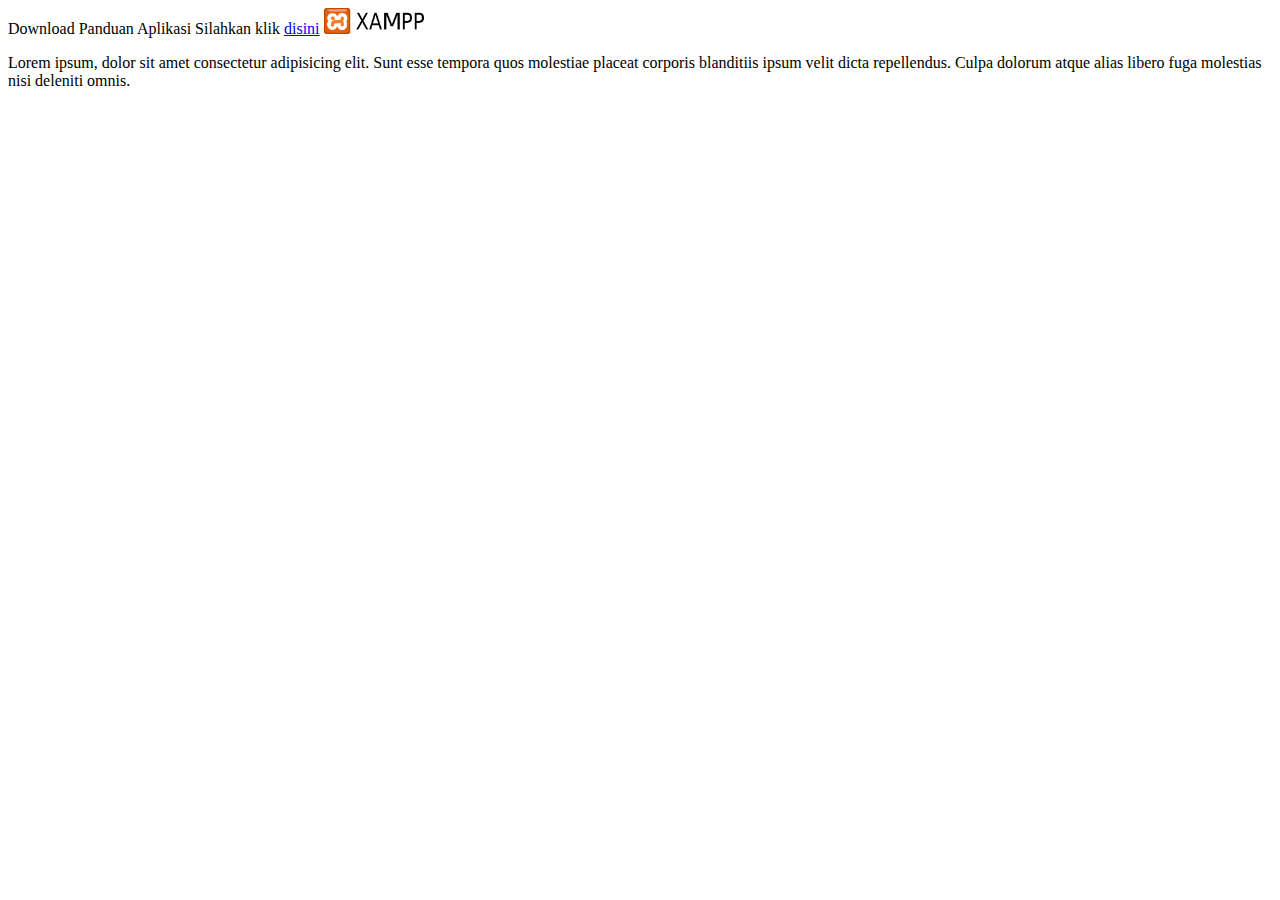
<file: index.html>
<!DOCTYPE html>
<html>

<head>
    <meta charset="utf-8">
    <title>Home</title>
</head>

<head>
    <title>Berbeda</title>
</head>

<body>
    Download Panduan Aplikasi Silahkan klik <a href="#url" title="Link bootstrap">disini</a>

    <img src="assets/image.png" width="100px" alt="Ini adalah logo">
    <div></div>
    <div id="url" height="10000px">
        <p>Lorem ipsum, dolor sit amet consectetur adipisicing elit. Sunt esse tempora quos molestiae placeat corporis
            blanditiis ipsum velit dicta repellendus. Culpa dolorum atque alias libero fuga molestias nisi deleniti
            omnis.</p>
    </div>
</body>

<body></body>

</html>
</file>
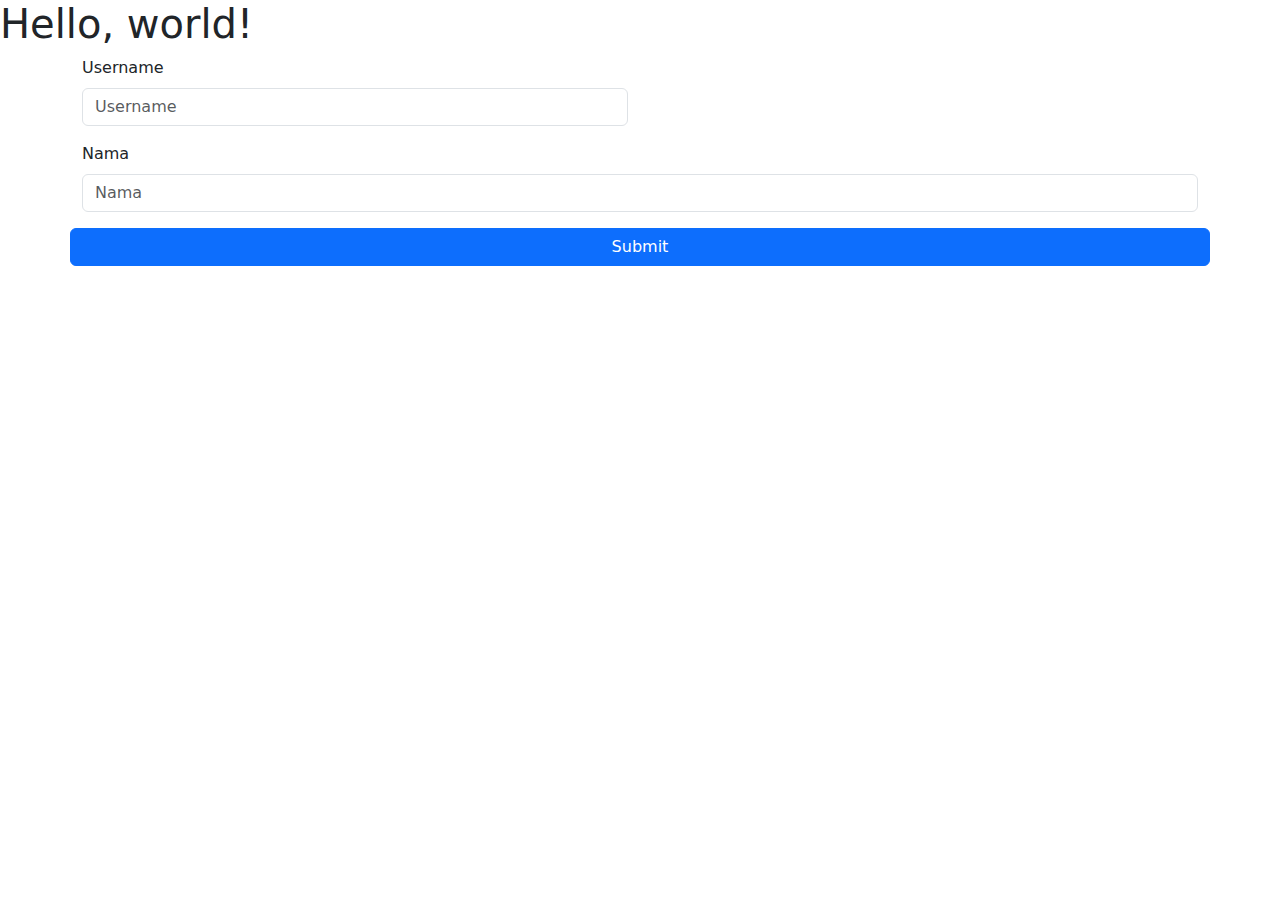
<file: bootstrap/index.html>
<!doctype html>
<html lang="en">

<head>
    <meta charset="utf-8">
    <meta name="viewport" content="width=device-width, initial-scale=1">
    <title>Bootstrap demo</title>
    <link rel="stylesheet" href="assets/bootstrap/css/bootstrap.min.css">
</head>

<body>
    <h1>Hello, world!</h1>
    <div class="container">
        <form>
            <div class="row">
                <div class="col-md-6">
                    <div class="mb-3">
                        <label class="form-label">Username</label>
                        <input type="text" class="form-control" placeholder="Username">
                    </div>
                </div>
                <div class="col-md-12">
                    <div class="mb-3">
                        <label class="form-label">Nama</label>
                        <input type="text" class="form-control" placeholder="Nama">
                    </div>
                </div>
                <button type="submit" class="btn btn-primary">Submit</button>
            </div>
        </form>
    </div>

    <script src="assets/bootstrap/js/bootstrap.bundle.js"></script>
</body>

</html>
</file>
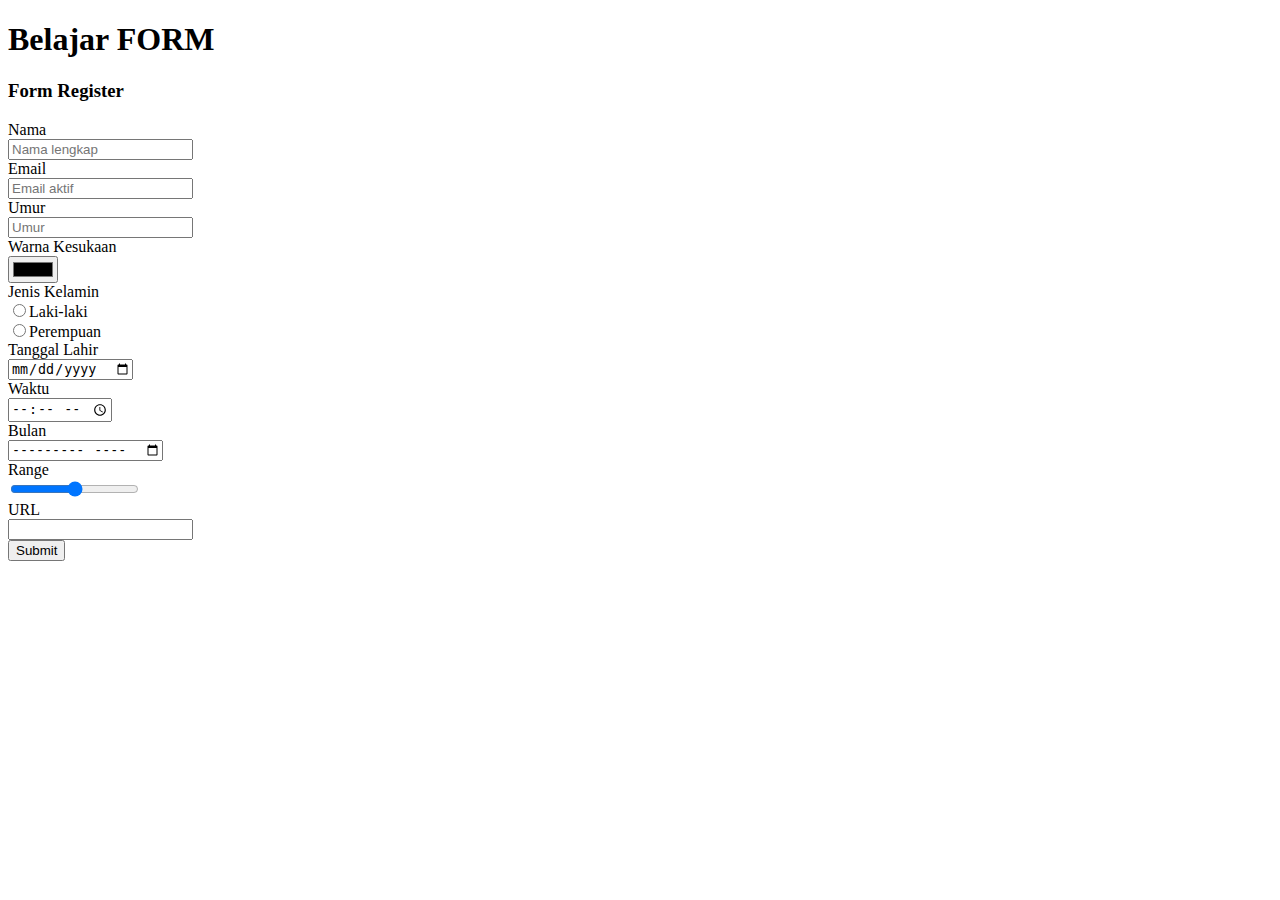
<file: form/index.html>
<!DOCTYPE html>
<html>

<head>
    <title>HTML FORM</title>
</head>

<body>
    <h1>Belajar FORM</h1>
    <h3>Form Register</h3>
    <form method="get" name="form-login">
        <input type="hidden" name="hidden" value="10">
        <label for="nama">Nama</label><br>
        <input type="text" name="nama" id="nama" placeholder="Nama lengkap" required><br>
        <label for="email">Email</label><br>
        <input type="email" name="email" id="email" placeholder="Email aktif" required><br>
        <label for="umur">Umur</label><br>
        <input type="number" name="umur" id="umur" placeholder="Umur" required><br>
        <label for="warna">Warna Kesukaan</label><br>
        <input type="color"><br>
        <label for="jenis_kelamin">Jenis Kelamin</label><br>
        <input type="radio" value="Laki-laki" name="jenis_kelamin">Laki-laki<br>
        <input type="radio" value="Perempuan" name="jenis_kelamin">Perempuan<br>
        <label for="tanggal_lahir">Tanggal Lahir</label><br>
        <input type="date" name="tanggal_lahir" id="tanggal_lahir"><br>
        <label for="waktu">Waktu</label><br>
        <input type="time" name="waktu" id="waktu"><br>
        <label for="bulan">Bulan</label><br>
        <input type="month"><br>
        <label for="range">Range</label><br>
        <input type="range"><br>
        <label for="url">URL</label><br>
        <input type="url" required><br>
        <input type="submit" value="Submit">
    </form>

</body>

</html>
</file>
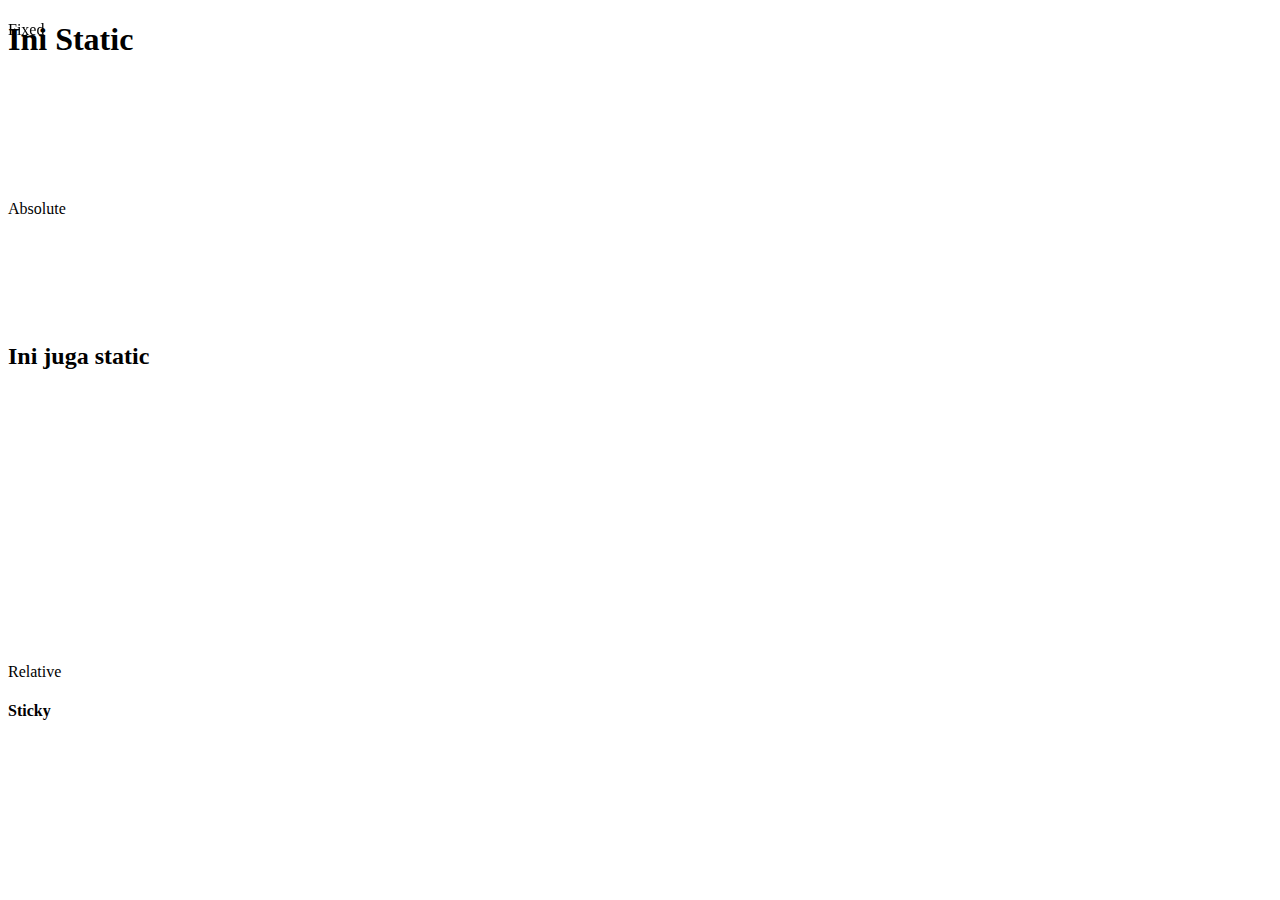
<file: css.html>
<!Doctype HTML>
<html>

<head>
    <title>CSS Dasar</title>
    <link rel="stylesheet" href="style.css">
</head>

<body>
    <div class="fixed">
        <span>Fixed</span>
    </div>
    <h1 class="static">Ini Static</h1>
    <h2 class="static">Ini juga static</h2>
    <div class="absolute">
        <span>Absolute</span>
    </div>

    <div class="realtive">
        <span>Relative</span>
    </div>
    <h4 class="sticky">
        <span>Sticky</span>
    </h4>


</body>

</html>
</file>
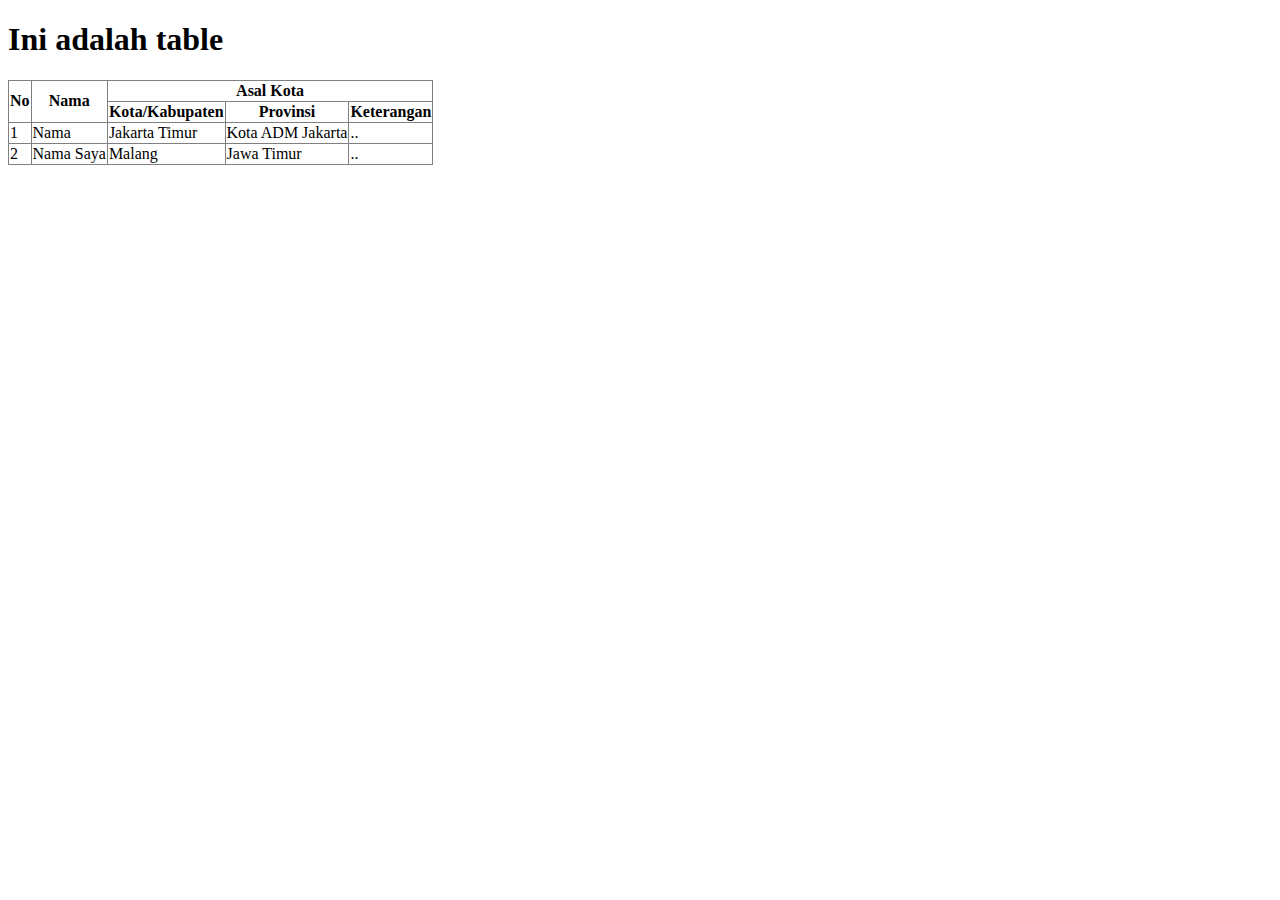
<file: rowspan.html>
<!DOCTYPE html>
<html>

<head>
    <meta charset="utf-8">
    <link rel="icon" type="image/x-icon" href="assets/image.png">
    <title>Table Layout</title>
</head>
<h1>Ini adalah table</h1>
<table border="1" rules="ALL">
    <thead>
        <tr>
            <th rowspan="2">No</th>
            <th rowspan="2">Nama</th>
            <th colspan="3">Asal Kota</th>
        </tr>
        <tr>
            <th>Kota/Kabupaten</th>
            <th>Provinsi</th>
            <th>Keterangan</th>
        </tr>
    </thead>
    <tbody>
        <tr>
            <td>1</td>
            <td>Nama</td>
            <td>Jakarta Timur</td>
            <td>Kota ADM Jakarta</td>
            <td>..</td>
        </tr>
        <tr>
            <td>2</td>
            <td>Nama Saya</td>
            <td>Malang</td>
            <td>Jawa Timur</td>
            <td>..</td>
        </tr>
    </tbody>
</table>

<body>

</body>

</html>
</file>
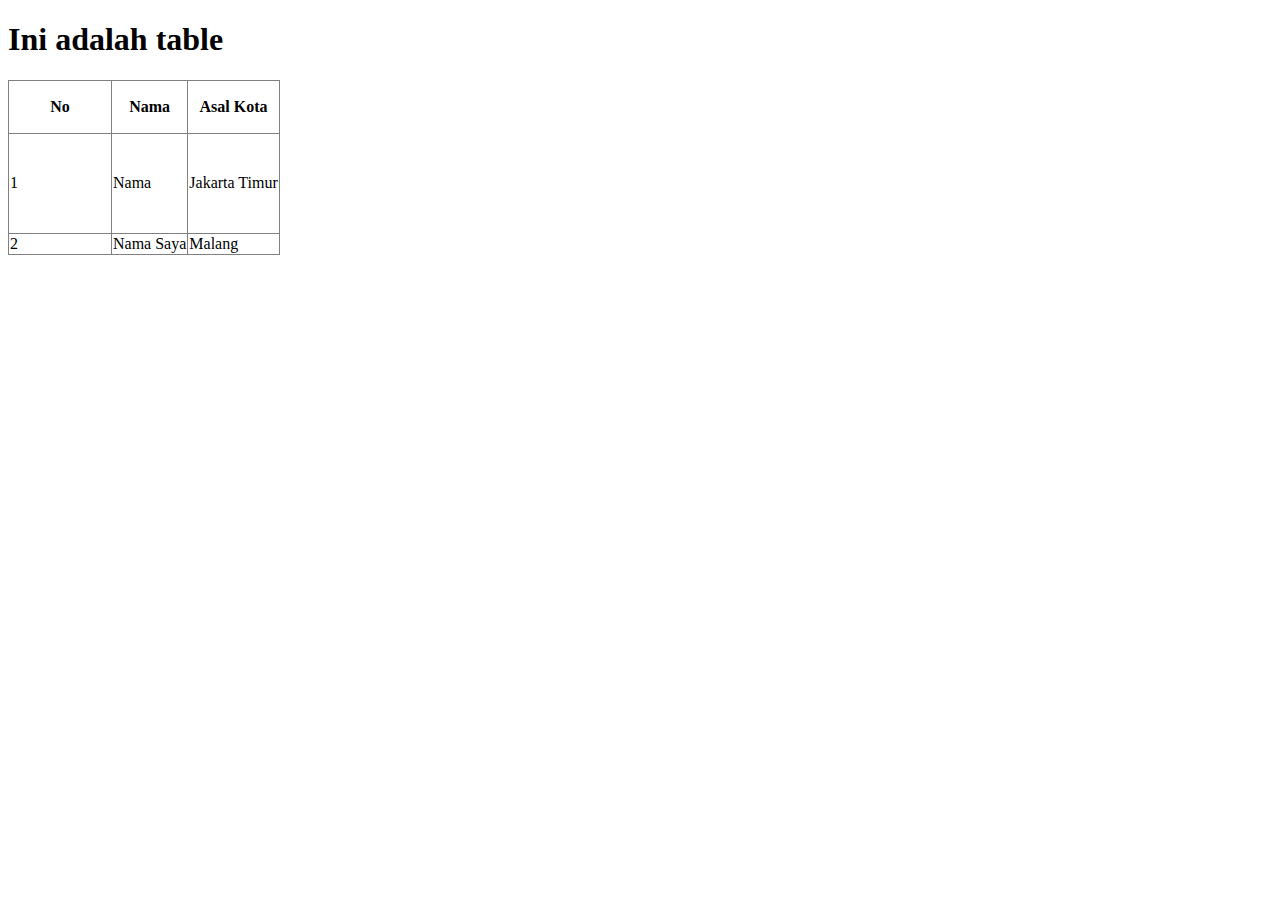
<file: table.html>
<!DOCTYPE html>
<html>

<head>
    <meta charset="utf-8">
    <link rel="icon" type="image/x-icon" href="assets/image.png">
    <title>Table Layout</title>
</head>
<h1>Ini adalah table</h1>
<table border="1" rules="ALL">
    <thead>
        <tr>
            <th width="100px" height="50px">No</th>
            <th>Nama</th>
            <th>Asal Kota</th>
        </tr>
    </thead>
    <tbody>
        <tr height="100px">
            <td>1</td>
            <td>Nama</td>
            <td>Jakarta Timur</td>
        </tr>
        <tr>
            <td>2</td>
            <td>Nama Saya</td>
            <td>Malang</td>
        </tr>
    </tbody>
</table>

<body>

</body>

</html>
</file>
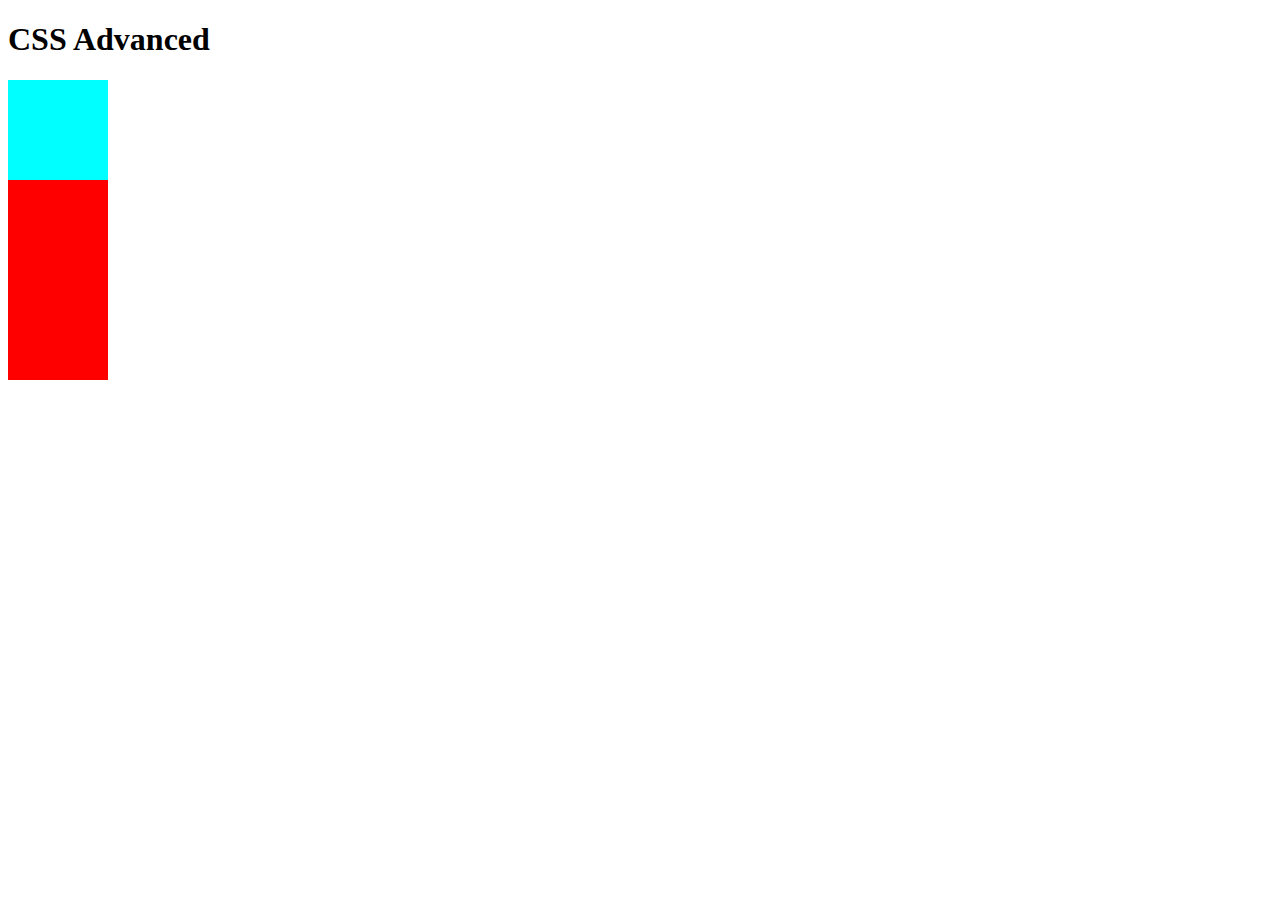
<file: css/advanced.html>
<!DOCTYPE html>
<html>

<head>
    <title>CSS Advanced</title>
    <link rel="stylesheet" href="style.css">
</head>

<body>
    <h1>CSS Advanced</h1>
    <!-- <div class="rcorners1"></div> -->
    <!-- <div class="rcorners2"></div> -->
    <!-- <div class="rounded-corner"></div> -->
    <!-- <div class="border-img"></div> -->
    <!-- <div class="multi-gambar"></div> -->
    <!-- <div class="icon1"></div>
    <div class="icon2"></div> -->
    <!-- <div class="multi-gambar"></div> -->
    <!-- <div class="div-satu"></div>
    <br>
    <div class="div-dua"></div> -->
    <!-- <div class="latar-satu"></div>
    <br>
    <div class="latar-dua"></div> -->
    <!-- <p class="p1">RGBA</p>
    <p class="p2">HSL</p>
    <p class="p3">HSLA</p>
    <p class="p4">Opacity</p> -->
    <!-- <p class="gradient-satu">Gradient Satu</p>
    <p class="gradient-dua">Gradient Dua</p>
    <p class="gradient-tiga">Degre gradient</p>
    <div class="gradient-radial">Radial gradient</div>
    <div class="gradient-conic">Conic gradient</div> -->
    <!-- <div class="shadow">Shadow</div>
    <div class="shadow-lagi">Shadow Lagi</div>
    <div class="shadow-lain">Shadow lain</div>


    <div class="box-shadow">Box Shadow</div>
    <div class="box-shadow-lain">Box Shadow Color</div> -->
    <!-- <h2>Ini memakai font face</h2>
    <h3>Ini memakai font face yang lain</h3> -->
    <div class="animation"></div>
    <div class="transition"></div>
    <div class="animation-lain"></div>
</body>

</html>
</file>
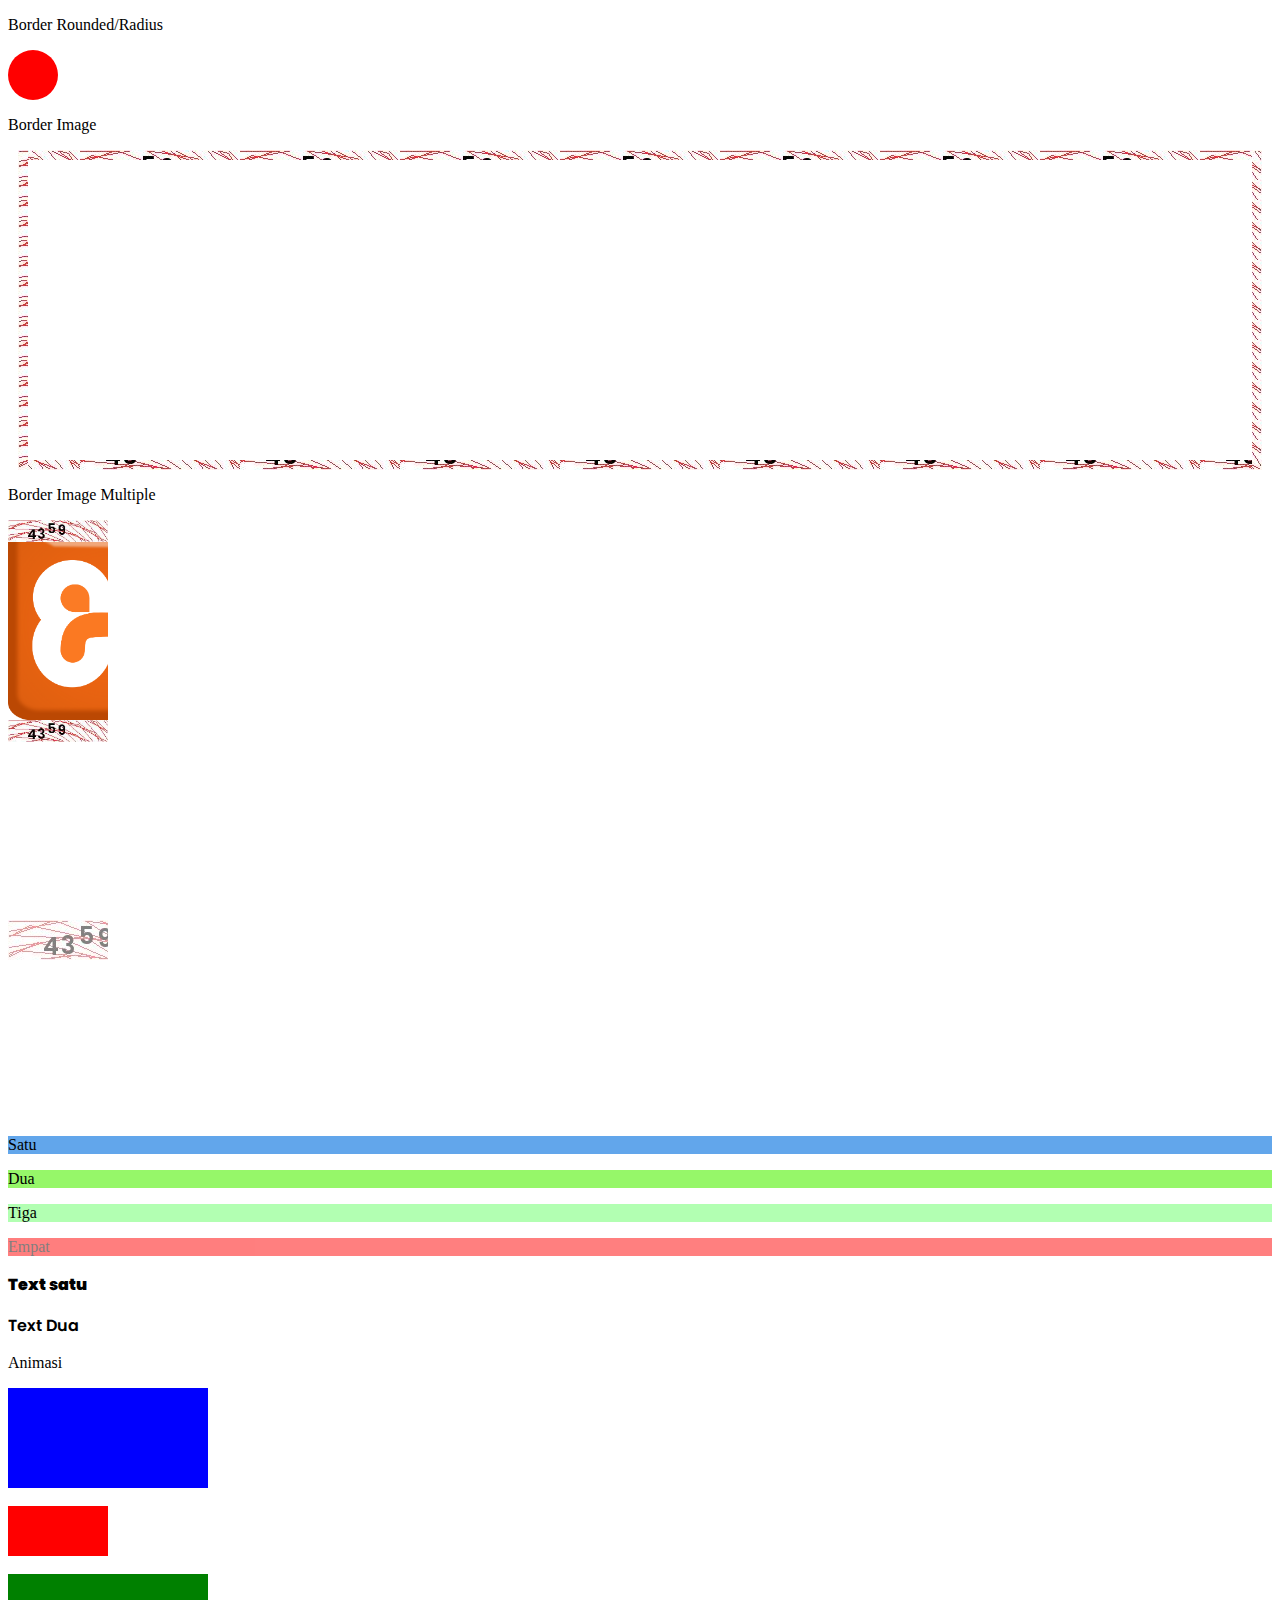
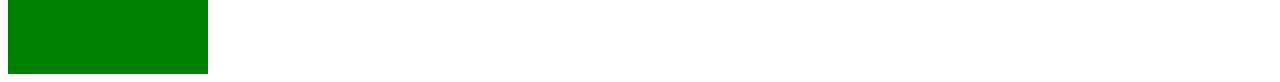
<file: css_advanced/advanced.html>
<!DOCTYPE html>
<html>

<head>
    <title>CSS Advanced</title>
    <link rel="stylesheet" href="style.css">
</head>

<p>Border Rounded/Radius</p>
<div class="rounded1"></div>

<p>Border Image</p>
<div class="border-image"></div>

<p>Border Image Multiple</p>
<div class="multi-image"></div>


<div class="multi-image1"></div>
<div class="multi-image2"></div>

<p class="p1">Satu</p>
<p class="p2">Dua</p>
<p class="p3">Tiga</p>
<p class="p4">Empat</p>


<p class="text-satu">Text satu</p>

<p class="text-dua">Text Dua</p>
<p>Animasi</p>
<div id="animation"></div>
<br>
<div id="transition"></div>
<br>

<div id="transform"></div>

<body>

</body>

</html>
</file>
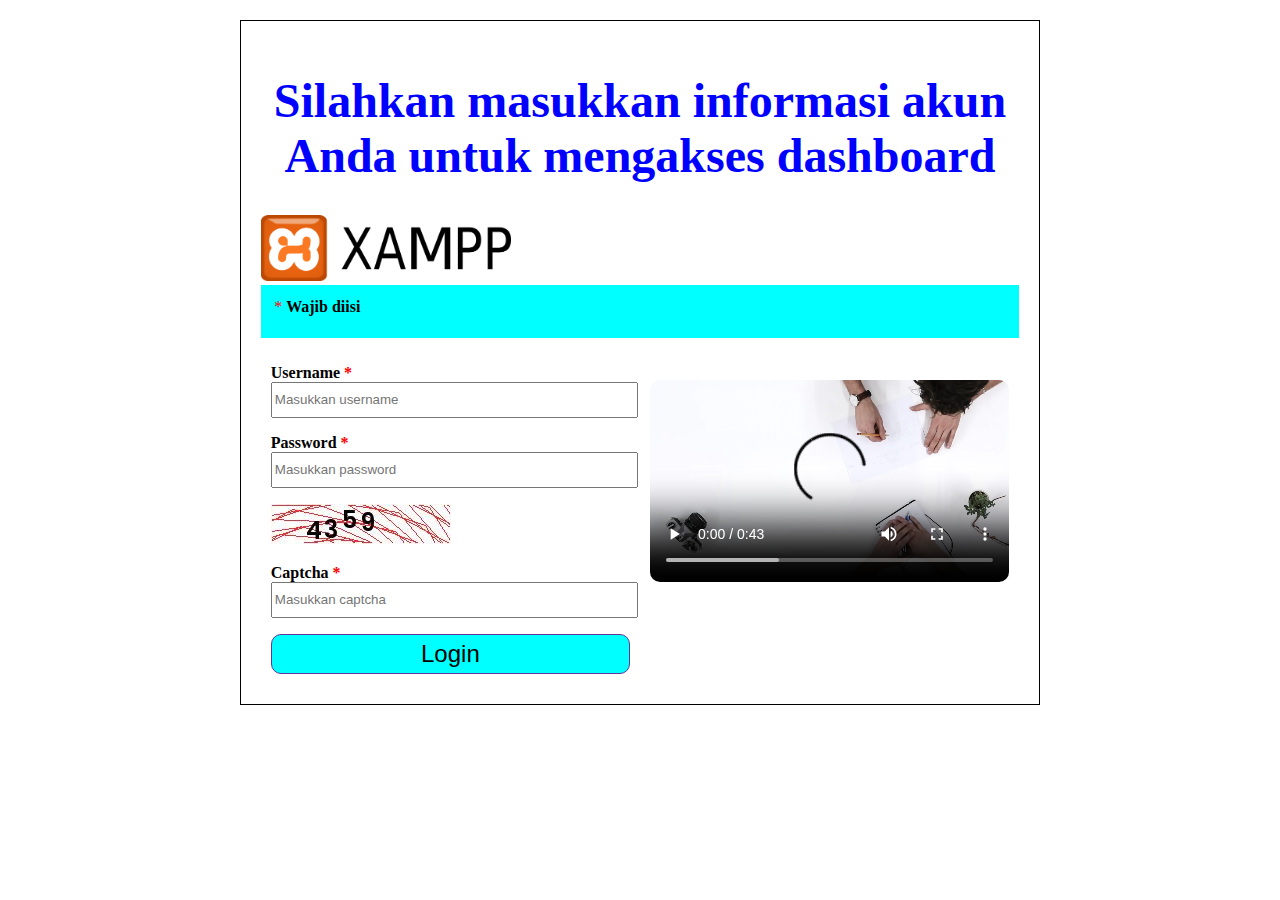
<file: form/login.html>
<!DOCTYPE html>
<html>

<head>
    <title>Form Login</title>
    <link rel="stylesheet" href="../assets/style.css">
</head>

<body>
    <center>
        <div class="box">
            <h1 class="text-header">Silahkan masukkan informasi akun Anda untuk mengakses dashboard</h1>
            <img src="../assets/image.png" class="logo"><br>
            <div class="container-bantuan">
                <span class="text-danger">*</span> <b>Wajib diisi</b>
            </div>
            <div class="kolom">
                <div class="box-small">
                    <form method="get" name="form-login" class="mt-1">
                        <div class="mb-1">
                            <label for="username">Username <span class="text-danger">*</span></label><br>
                            <input type="text" id="username" name="username" placeholder="Masukkan username"
                                required><br>
                        </div>
                        <div class="mb-1">
                            <label for="password">Password <span class="text-danger">*</span></label><br>
                            <input type="password" id="password" name="password" placeholder="Masukkan password"
                                required><br>
                        </div>
                        <div class="mb-1">
                            <img src="../assets/captcha.jpg" class="captcha">
                        </div>
                        <div class="mb-1">
                            <label for="captcha">Captcha <span class="text-danger">*</span></label>
                            <input type="text" id="captcha" name="captcha" placeholder="Masukkan captcha" required><br>
                        </div>
                        <button type="submit" class="btn-login">Login</button>
                    </form>
                </div>
                <div class="box-small">
                    <center class="mt-2">
                        <video controls src="../assets/video.mp4" class="video" width="100%"></video>
                    </center>
                </div>
            </div>

        </div>
    </center>
</body>

</html>
</file>
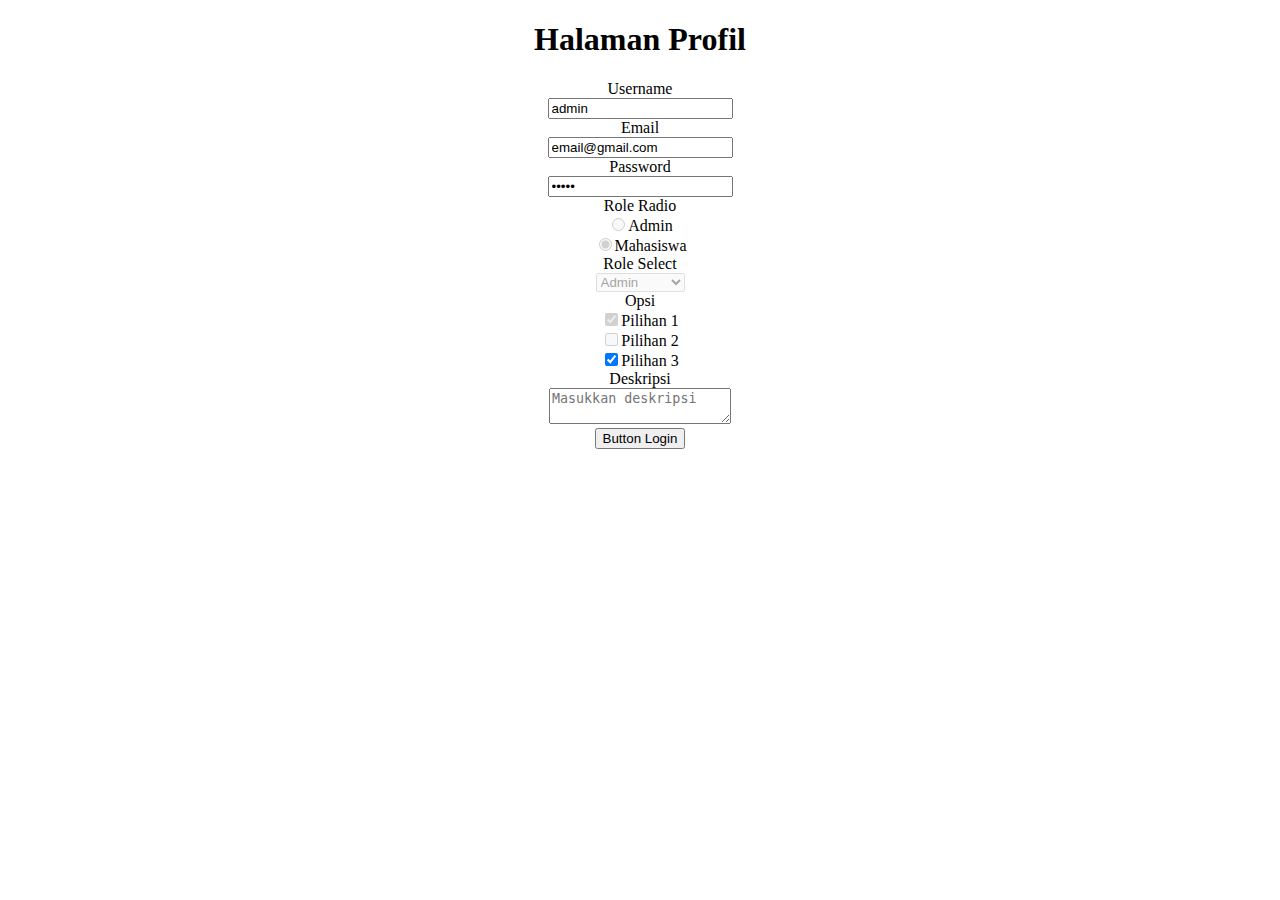
<file: form/profil.html>
<!DOCTYPE html>
<html>

<head>
    <title>HTML FORM</title>
</head>

<body>
    <center>
        <h1>Halaman Profil</h1>
        <form method="get" name="form-login">
            <label for="username">Username</label><br>
            <input type="text" name="username" id="username" required placeholder="Masukkan username" value="admin"><br>
            <label for="email">Email</label><br>
            <input type="email" name="email" id="email" readonly value="email@gmail.com"><br>
            <label>Password</label><br>
            <input type="password" name="password" placeholder="Masukkan password" required value="12345"><br>
            <label>Role Radio</label><br>
            <input type="radio" name="role" checked disabled>Admin<br>
            <input type="radio" name="role" checked disabled>Mahasiswa<br>
            <label>Role Select</label><br>
            <select disabled>
                <option>Pilih</option>
                <option value="admin" selected>Admin</option>
                <option value="mahasiswa">Mahasiswa</option>
            </select><br>
            <label>Opsi</label><br>
            <input type="checkbox" checked disabled>Pilihan 1<br>
            <input type="checkbox" disabled>Pilihan 2<br>
            <input type="checkbox" checked>Pilihan 3<br>
            <label>Deskripsi</label><br>
            <textarea rows="2" placeholder="Masukkan deskripsi"></textarea><br>
            <button type="submit">Button Login</button>
        </form>
    </center>

</body>

</html>
</file>
<file: style.css>
.static {
  height: 300px;
  position: static;
}

.relative {
  top: 200px;
  height: 300px;
  position: relative;
}

.absolute {
  top: 200px;
  height: 300px;
  position: absolute;
}

.fixed {
  position: fixed;
}

.sticky {
  position: sticky;
}
</file>
<file: css/style.css>
.rcorners1 {
  border-radius: 25px;
  background: #73ad21;
  padding: 20px;
  height: 200px;
  width: 150px;
  margin: 10px;
}
.rcorners2 {
  border-radius: 25px;
  background: #73ad21;
  border: 2px solid #73ad21;
  padding: 20px;
  height: 200px;
  width: 150px;
  margin: 10px;
}

.rounded-corner {
  border-radius: 10px 20px 10px 20px;
  background: url("images/background.jpg");
  background-position: left top;
  padding: 10px;
  height: 200px;
  width: 100px;
}

.border-img {
  border: 10px solid transparent;
  padding: 15px;
  border-image: url("images/background.jpg") 30 round;
}

.multi-gambar {
  height: 160px;
  width: 200px;
  background-image: url("images/bg.jpeg"), url("images/background.jpg");
  background-position: right bottom, left top;
  background-repeat: no-repeat, repeat;
  background-size: cover;
}

.icon1 {
  background-image: url("images/bg.jpeg"), url("images/background.jpg");
  background-position: 0 0;
  width: 32px;
  height: 32px;
}

/* .icon2 {
  background-image: url("images/background.jpg");
  background-position: -32px 0;
  width: 32px;
  height: 32px;
} */

.multi-gambar {
  background-image: url("images/bg.jpeg"), url("images/background.jpg");
  background-position: left top, right bottom;
  background-repeat: no-repeat, repeat-x;
  background-size: contain, cover;
  width: 100px;
  height: 200px;
}

.div-satu {
  background: url("images/background.jpg");
  background-size: contain;
  background-repeat: no-repeat;
  height: 100px;
}
.div-dua {
  background: url("images/background.jpg");
  background-size: cover;
  background-repeat: no-repeat;
  height: 100px;
}

.latar-satu {
  background: url("images/background.jpg");
  background-repeat: no-repeat;
  height: 100px;
  padding: 35px;
  background-origin: border-box;
}
.latar-dua {
  background: url("images/background.jpg");
  background-repeat: no-repeat;
  height: 100px;
  padding: 35px;
  background-origin: content-box;
}

.p1 {
  background-color: rgba(255, 99, 71, 0.5);
}
.p2 {
  background-color: hsl(120, 100%, 50%);
}

.p3 {
  background-color: hsla(120, 100%, 50%, 0.3);
}

.p4 {
  background-color: #73ad21;
  opacity: 0.8;
}

.gradient-satu {
  background-image: linear-gradient(red, yellow);
}
.gradient-dua {
  background-image: linear-gradient(to right, red, yellow);
}
.gradient-tiga {
  background-image: linear-gradient(10deg, red, yellow);
}
.gradient-radial {
  height: 100px;
  background-image: radial-gradient(circle, red, yellow);
}

.gradient-conic {
  height: 50px;
  background-image: conic-gradient(red, yellow, green);
}

.shadow {
  text-shadow: 2px 2px;
}
.shadow-lagi {
  text-shadow: 2px 2px red;
}

.shadow-lain {
  text-shadow: 2px 2px 2px red;
}

.box-shadow {
  box-shadow: 5px 5px;
}
.box-shadow-lain {
  box-shadow: 5px 5px lightblue;
}

@font-face {
  font-family: FontKu;
  src: url("fonts/Poppins-Bold.ttf");
}

@font-face {
  font-family: FontKuLain;
  src: url("fonts/fontello.eot");
}
h2 {
  font-family: FontKu;
}

h3 {
  font-family: FontKuLain;
}

@keyframes animasi1 {
  form {
    background-color: red;
  }
  to {
    background-color: yellowgreen;
  }
}
.animation {
  width: 100px;
  height: 100px;
  background-color: aqua;
  animation-name: animasi1;
  animation-duration: 5s;
  animation-iteration-count: infinite;
}

.animation-lain {
  width: 100px;
  height: 100px;
  background-color: red;
  position: relative;
  animation-name: example;
  animation-duration: 4s;
  animation-iteration-count: infinite;
  animation-direction: alternate;
}

@keyframes example {
  0% {
    background-color: red;
    left: 0px;
    top: 0px;
  }
  25% {
    background-color: yellow;
    left: 200px;
    top: 0px;
  }
  50% {
    background-color: blue;
    left: 200px;
    top: 200px;
  }
  75% {
    background-color: green;
    left: 0px;
    top: 200px;
  }
  100% {
    background-color: red;
    left: 0px;
    top: 0px;
  }
}

.transition {
  width: 100px;
  height: 100px;
  background: red;
  transition: width 2s;
}

.transition:hover {
  width: 400px;
}
</file>
<file: css_advanced/style.css>
.rounded1 {
  background-color: red;
  height: 50px;
  width: 50px;
  border-radius: 25px 25px 25px 25px;
  /* border-radius: 25px 0 0 0; */
}

.border-image {
  border: 10px solid transparent;
  padding: 150px;
  margin: 10px;
  border-image: url("captcha.jpg") 10 round;
  border-image-repeat: repeat;
}

.multi-image {
  background-image: url("captcha.jpg"), url("image.png");
  background-position: top left, bottom left;
  background-repeat: repeat-x, no-repeat;
  background-size: contain, cover;
  width: 100px;
  height: 200px;
}

.multi-image1 {
  background-image: url("captcha.jpg");
  background-repeat: repeat-x;
  background-size: contain;
  width: 100px;
  height: 200px;
}

.multi-image2 {
  background-image: url("captcha.jpg");
  background-repeat: repeat-x;
  background-size: auto;
  width: 100px;
  height: 200px;
  opacity: 0.5;
}

.p1 {
  background-color: rgb(98, 166, 235);
}
.p2 {
  background-color: hsl(101, 90%, 69%);
}
.p3 {
  background-color: hsla(120, 100%, 50%, 0.3);
}
.p4 {
  background-color: red;
  opacity: 0.5;
}

@font-face {
  font-family: miftahFont;
  src: url("poppins/Poppins-Black.otf");
}

@font-face {
  font-family: fontKu;
  src: url("poppins/Poppins-SemiBold.otf");
}

.text-satu {
  font-family: miftahFont;
}

.text-dua {
  font-family: fontKu;
}
@keyframes animasi1 {
  0% {
    background-color: red;
  }
  50% {
    background-color: yellow;
  }
}

@keyframes animasi2 {
  0% {
    background-color: red;
    animation-direction: reverse;
  }
  50% {
    animation-direction: normal;
    background-color: yellow;
  }
}

#transform {
  background-color: green;
  height: 100px;
  width: 200px;
  animation-name: animasi2;
  animation-duration: 10s;
  animation-iteration-count: infinite;
}

#animation {
  background-color: blue;
  height: 100px;
  width: 200px;
  animation-name: animasi1;
  animation-duration: 5s;
  animation-iteration-count: infinite;
}

#transition {
  width: 100px;
  height: 50px;
  background-color: red;
  transition: ease-out 2s;
}

#transition:hover {
  width: 500px;
  color: blue;
}
</file>
<file: assets/style.css>
* {
  color: black;
}
.text-center {
  text-align: center;
}

.box {
  margin-top: 80px;
  width: 60%;
  text-align: left;
  padding: 15pt;
  margin: 15pt;
  border: solid 1px black;
}
.kolom {
  display: flex;
}

.box-small {
  width: 50% !important;
  padding: 10px;
}

.text-header {
  font-weight: 800;
  font-size: 36pt;
  text-align: center;
  color: blue;
}
.container-bantuan {
  height: 20pt;
  background-color: aqua;
  padding: 10pt;
}
.container-bantuan p {
  /* font-weight: 800; */
  color: red;
}

.text-danger {
  color: red;
}

.logo {
  width: 250px;
}

.mt-1 {
  margin-top: 1rem;
}

.mt-2 {
  margin-top: 2rem;
}
.mb-1 {
  margin-bottom: 1rem;
}

.mb-2 {
  margin-bottom: 2rem;
}

.mb-3 {
  margin-bottom: 3rem;
}
input {
  width: 100%;
  height: 30px;
}

label {
  font-weight: bold;
}

.btn-login {
  background-color: aqua;
  border: 1px solid rebeccapurple;
  border-radius: 10px 10px 10px 10px;
  width: 100%;
  font-size: 18pt;
  height: 30pt;
}

.btn-login:hover {
  background-color: rebeccapurple;
  color: white;
}

.captcha {
  height: 40px;
}

.video {
  border-radius: 10px;
  border-radius: 10px solid black;
}
</file>
